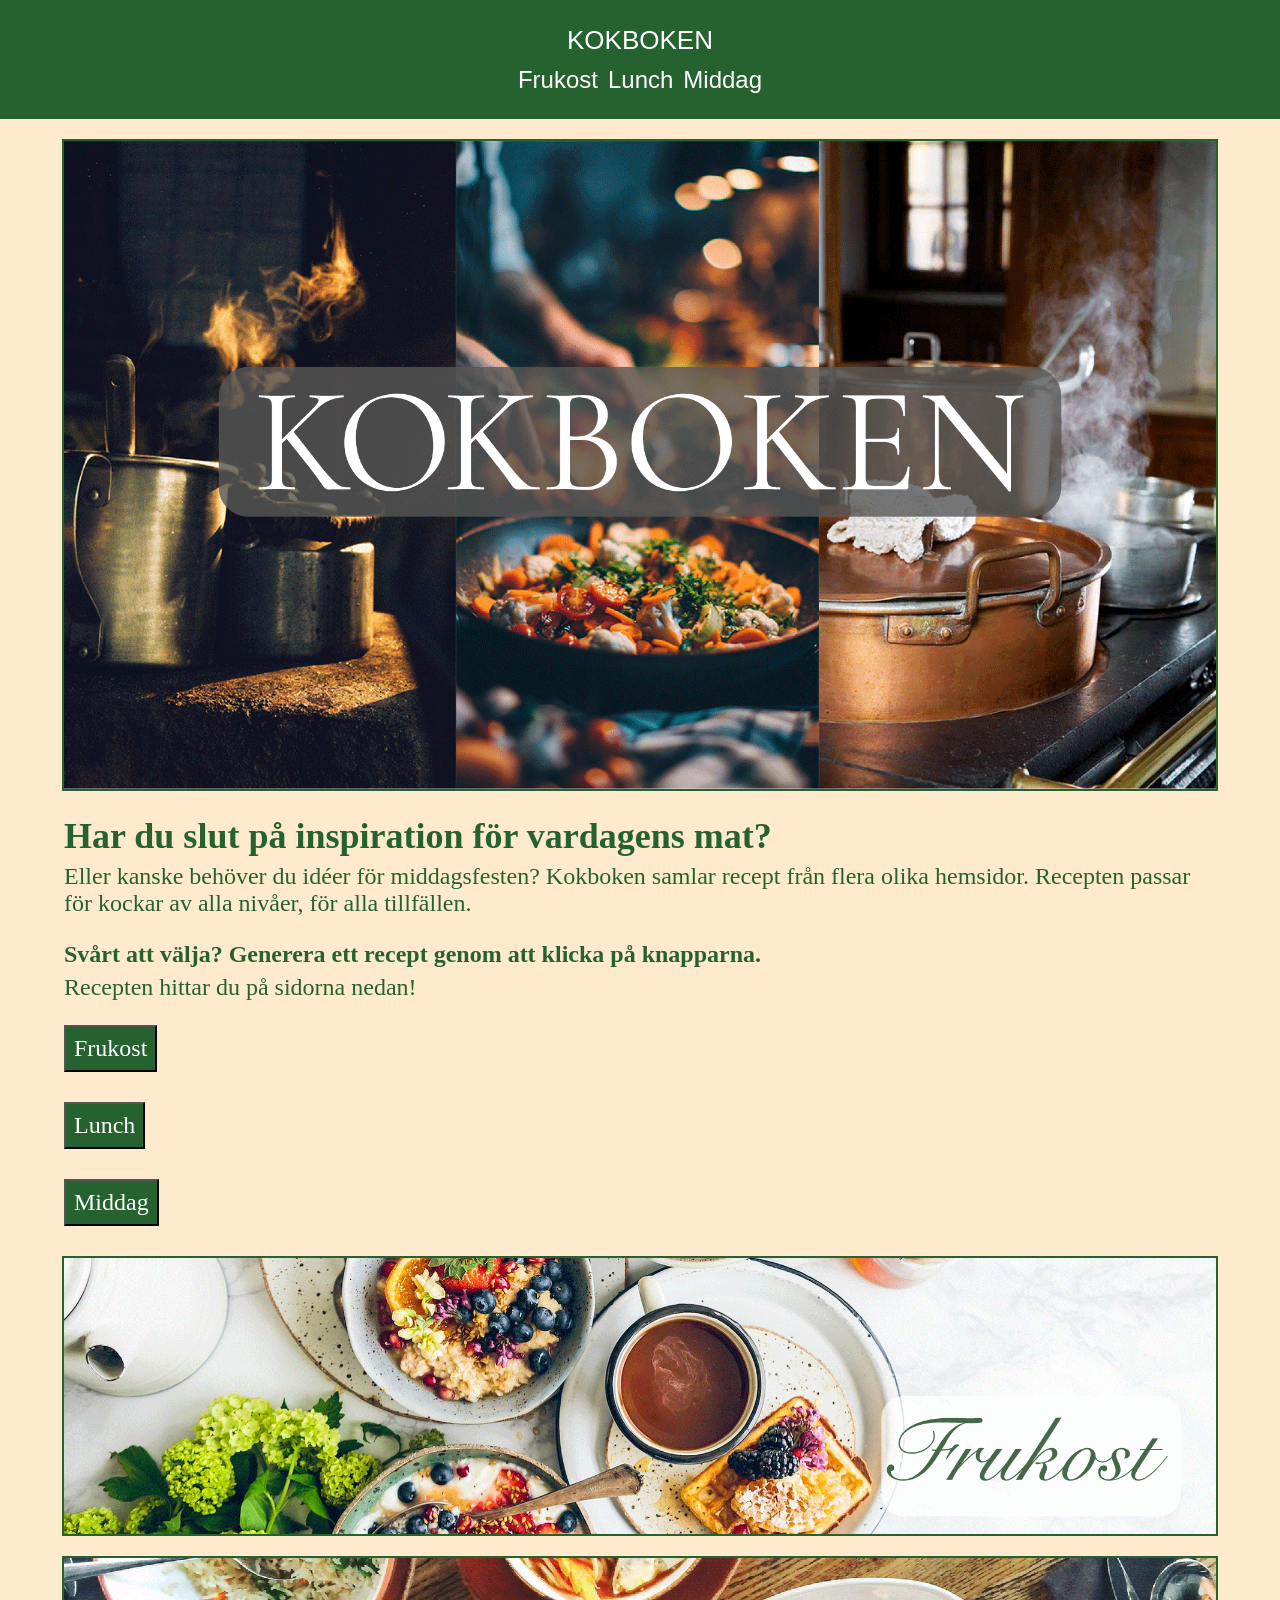
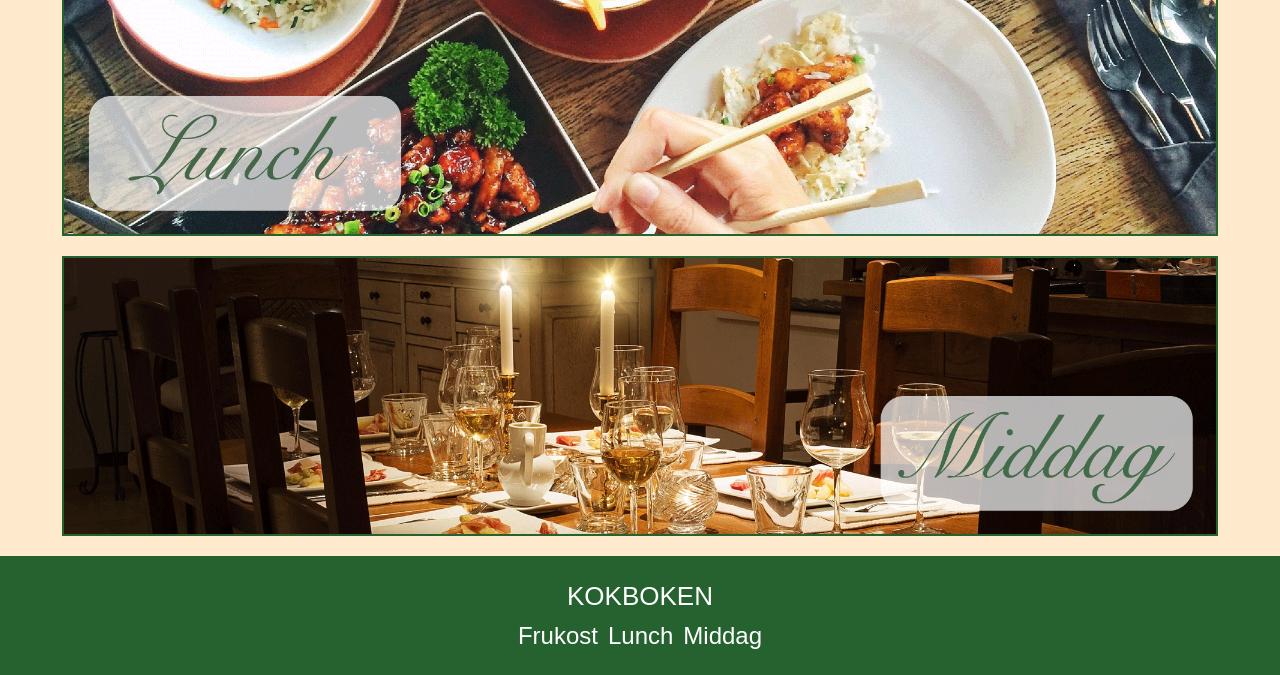
<file: index.html>
<!DOCTYPE html>
<html lang="sv"> <!--språk-->
<head>
    <title>Kokboken - recept för frukost, lunch och middag</title> <!--titeln i fliken-->
    <link rel="stylesheet" href="Styles.CSS"> <!--länkar till CSS-->
    <meta charset="UTF-8">
    <meta name="viewport" content="width=device-width, initial-scale=1.0">
    <link rel="icon" href="kitchen-utensils.png" sizes="any"> <!--skapar flik-ikon-->
    <meta name="viewport" content="width=device-width, initial-scale=1.0"> <!--för mobilanpassning-->
</head>
<body>   
    <header>
        <a href="index.html" id="Kokboken-hem">KOKBOKEN</a>
        <nav class="meny">
            <a href="frukost.html">Frukost</a> <!--länkar till frukost-->
            <a href="lunch.html">Lunch</a> <!--länkar till lunch-->
            <a href="middag.html">Middag</a> <!--länkar till middag-->
        </nav>
        
    </header>
<main>
<img id="kokboken" src="Webbklar.gif" alt="Bild som visar matlagning i tre steg">

<h1>Har du slut på inspiration för vardagens mat?</h1>
<p>Eller kanske behöver du idéer för middagsfesten? Kokboken samlar recept från flera olika hemsidor. Recepten passar för kockar av alla nivåer, för alla tillfällen.</p>
<h2 id="random">Svårt att välja? Generera ett recept genom att klicka på knapparna.</h1>
<p>Recepten hittar du på sidorna nedan!</p>

<!--knappar som genererar olika texter/recept-->
<button id="knapp">Frukost</button> 
<button id="knapp2">Lunch</button>
<button id="knapp3">Middag</button>

    <img src="frukost.webb.gif" alt="Bild på uppdukad frukost" id="Frukost-bild" style="cursor: pointer;">

    
    <img src="Lunch.webb.gif" alt="Bild på uppdukad lunch" id="Lunch-bild" style="cursor: pointer;">

    
    <img src="Middag.webb.gif" alt="Bild på uppdukad middag" id="Middag-bild" style="cursor: pointer;">
    

</main>
<footer> <!--längst ner på sidan-->
    <a href="index.html" id="Kokboken-hem">KOKBOKEN</a>
        <nav class="meny">
            <a href="frukost.html">Frukost</a>
            <a href="lunch.html">Lunch</a>
            <a href="middag.html">Middag</a>
        </nav>

</footer>

<script src="script.js"></script> <!--länkar till javascript-->
</body>

</html>
</file>
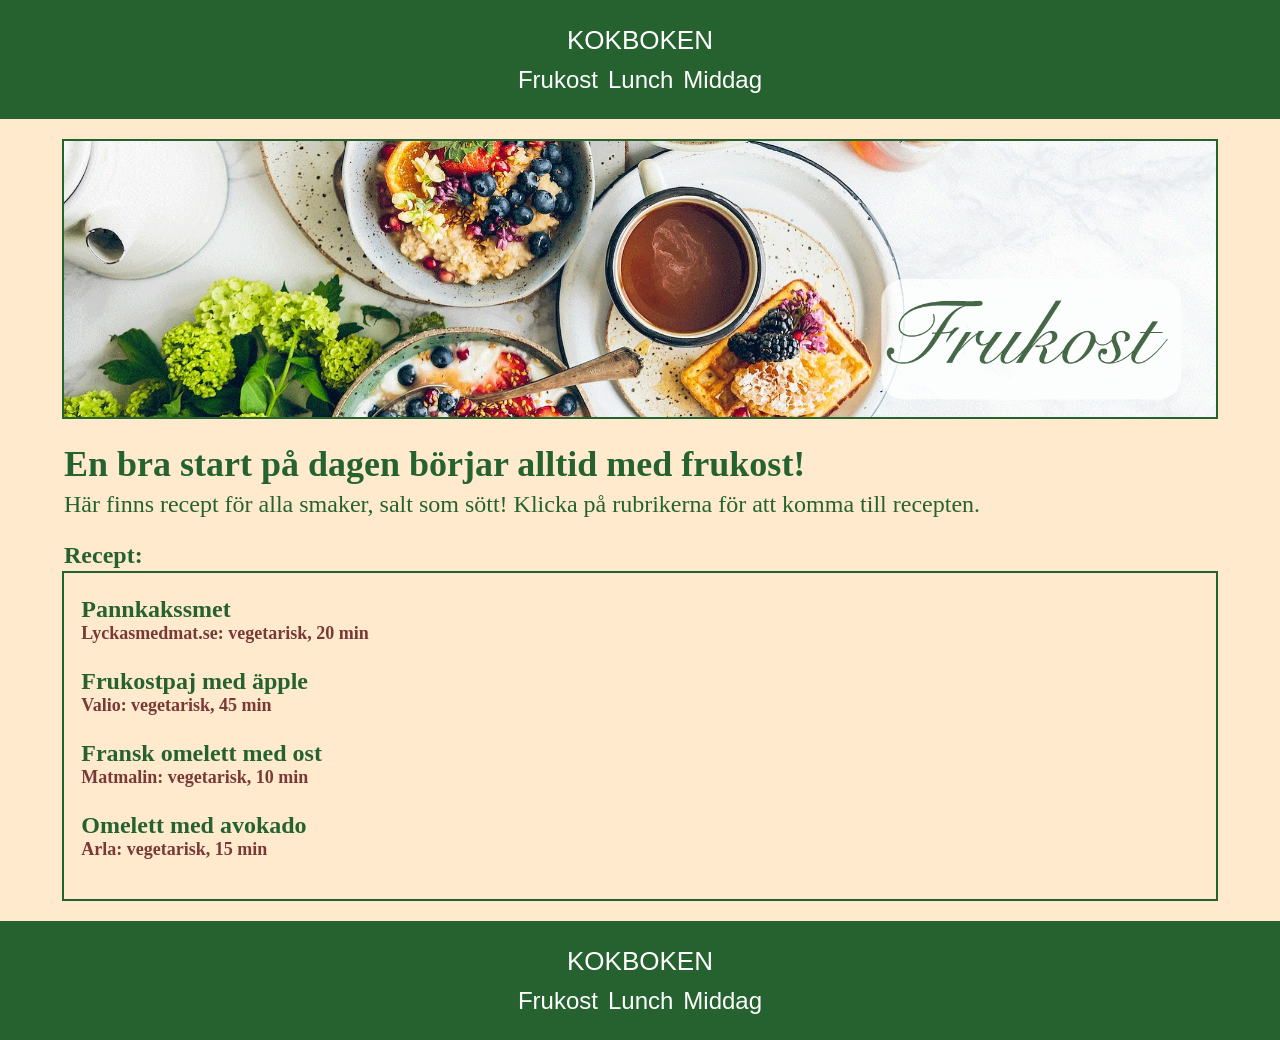
<file: frukost.html>
<!DOCTYPE html>
<html lang="sv">
<head>
    <link rel="stylesheet" href="Styles.CSS">
    <meta charset="UTF-8">
    <meta name="viewport" content="width=device-width, initial-scale=1.0">
    <title>Kokboken - recept för frukost, lunch och middag</title>
    <meta name="viewport" content="width=device-width, initial-scale=1.0"><!---mobilanpassning-->
</head>
<body>
   <header>
        <a href="index.html" id="Kokboken-hem">KOKBOKEN</a>
        <nav class="meny">
            <a href="frukost.html">Frukost</a>
            <a href="lunch.html">Lunch</a>
            <a href="middag.html">Middag</a>
        </nav>
        
    </header>
<main>
<img src="frukost.webb.gif" alt="Bild på uppdukad frukost">
<h1>En bra start på dagen börjar alltid med frukost!</h2>
    <p>Här finns recept för alla smaker, salt som sött! Klicka på rubrikerna för att komma till recepten.</p>

<h2>Recept:</h2>

<div class="text-box"> <!--"ramar in" recepten-->

<h3>
    <a href="https://www.lyckasmedmat.se/blog/pannkakssmet-n366">Pannkakssmet</a> <!--tar en vidare till recept (respektive rubrik)-->
</h3>
<h4>Lyckasmedmat.se: vegetarisk, 20 min</h4>

<h3>
    <a href="https://www.valio.se/recept/frukostpaj-med-apple/">Frukostpaj med äpple</a>

</h3>
<h4>Valio: vegetarisk, 45 min</h4>

<h3>
    <a href="https://www.matmalin.se/recept-pa-omelett-fransk/">Fransk omelett med ost</a>
</h3>
<h4>Matmalin: vegetarisk, 10 min</h4>

<h3>
    <a href="https://www.arla.se/recept/omelett-med-avokado/">Omelett med avokado</a>
</h3>
<h4>Arla: vegetarisk, 15 min</h4>

</div>
</main>
    <footer>
    <a href="index.html" id="Kokboken-hem">KOKBOKEN</a>
        <nav class="meny">
            <a href="frukost.html">Frukost</a>
            <a href="lunch.html">Lunch</a>
            <a href="middag.html">Middag</a>
        </nav>

</footer>

<script src="script.js"></script>

</body>
</html>
</file>
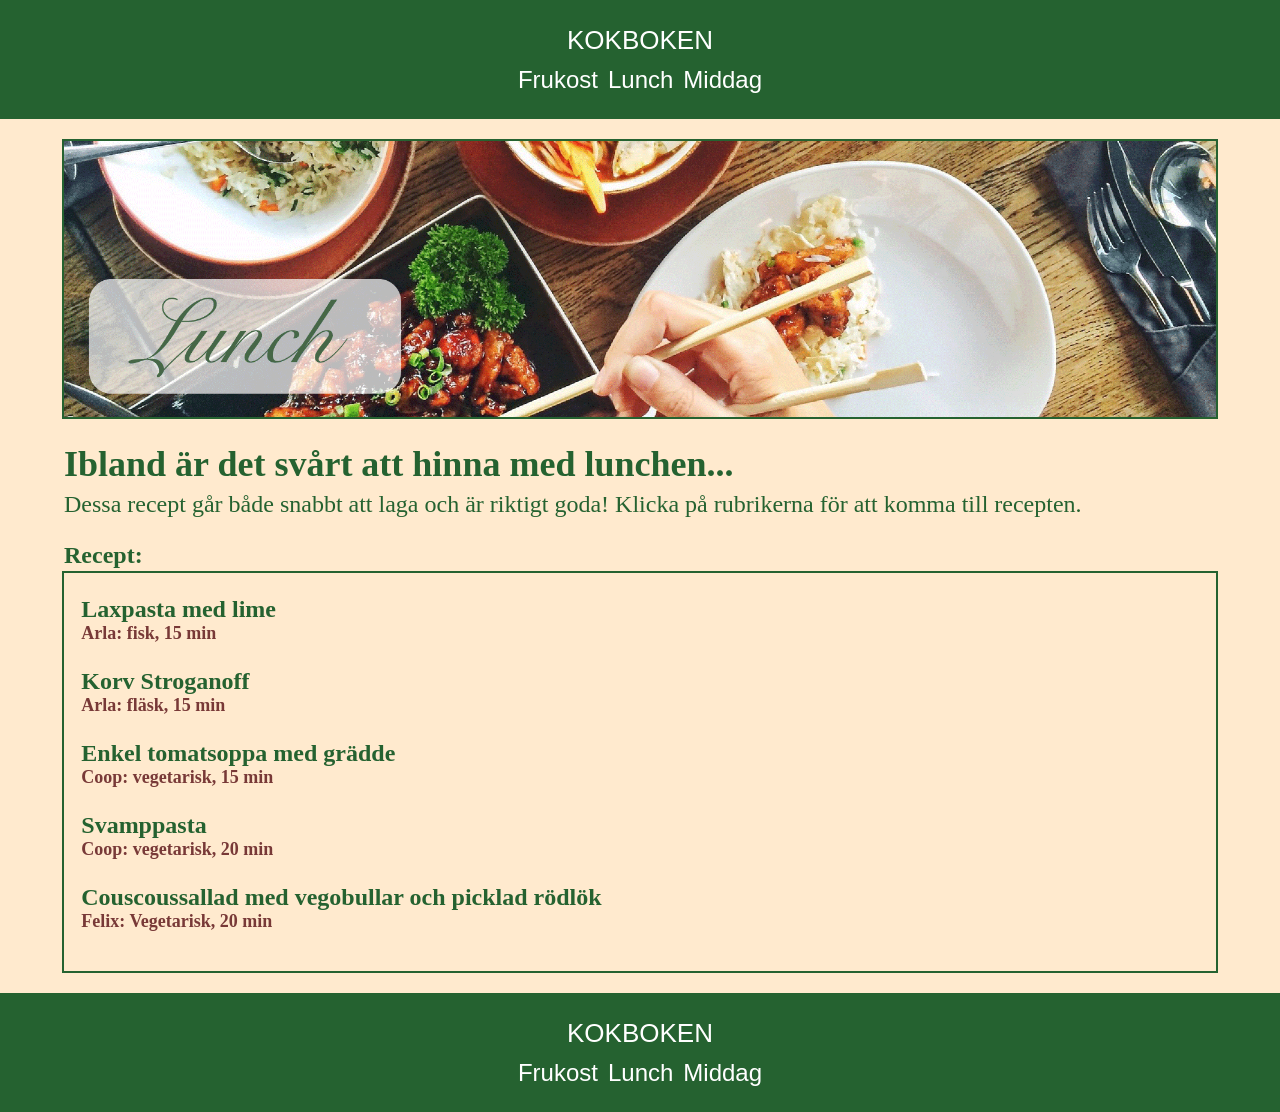
<file: lunch.html>
<!DOCTYPE html>
<html lang="sv">
<head>
    <link rel="stylesheet" href="Styles.CSS">
    <meta charset="UTF-8">
    <meta name="viewport" content="width=device-width, initial-scale=1.0">
    <title>Kokboken - recept för frukost, lunch och middag</title>
    <meta name="viewport" content="width=device-width, initial-scale=1.0"><!---mobilanpassning-->
</head>
<body>
     <header>
        <a href="index.html" id="Kokboken-hem">KOKBOKEN</a>
        <nav class="meny">
            <a href="frukost.html">Frukost</a>
            <a href="lunch.html">Lunch</a>
            <a href="middag.html">Middag</a>
        </nav>
        
    </header>
<main>
    <img src="Lunch.webb.gif" alt="Bild på uppdukad lunch">
<h1>Ibland är det svårt att hinna med lunchen... </h1>
<p>Dessa recept går både snabbt att laga och är riktigt goda! Klicka på rubrikerna för att komma till recepten.</p>
<h2>Recept:</h2>

<div class="text-box"> <!--"ramar in" texten-->

<h3>
    <a href="https://www.arla.se/recept/laxpasta-med-lime/">Laxpasta med lime</a> <!--länkar till recept-->
</h3>
<h4>Arla: fisk, 15 min</h4>

<h3>
    <a href="https://www.arla.se/recept/korv-stroganoff/">Korv Stroganoff</a>
</h3>
<h4>Arla: fläsk, 15 min</h4>

<h3>
    <a href="https://www.coop.se/recept/enkel-tomatsoppa-med-gradde/">Enkel tomatsoppa med grädde</a>
</h3>
<h4>Coop: vegetarisk, 15 min</h4>

<h3>
    <a href="https://www.coop.se/recept/svamppasta/">Svamppasta</a>
</h3>
<h4>Coop: vegetarisk, 20 min</h4>

<h3>
    <a href="https://www.felix.se/recept/fargglad-couscoussallad-med-vegobullar-och-picklad-rodlok/">Couscoussallad med vegobullar och picklad rödlök</a>
</h3>
<h4>Felix: Vegetarisk, 20 min</h4>

</div>
</main>
    <footer>
    <a href="index.html" id="Kokboken-hem">KOKBOKEN</a>
        <nav class="meny">
            <a href="frukost.html">Frukost</a>
            <a href="lunch.html">Lunch</a>
            <a href="middag.html">Middag</a>
        </nav>

</footer>
<script src="script.js"></script>
</body>
</html>
</file>
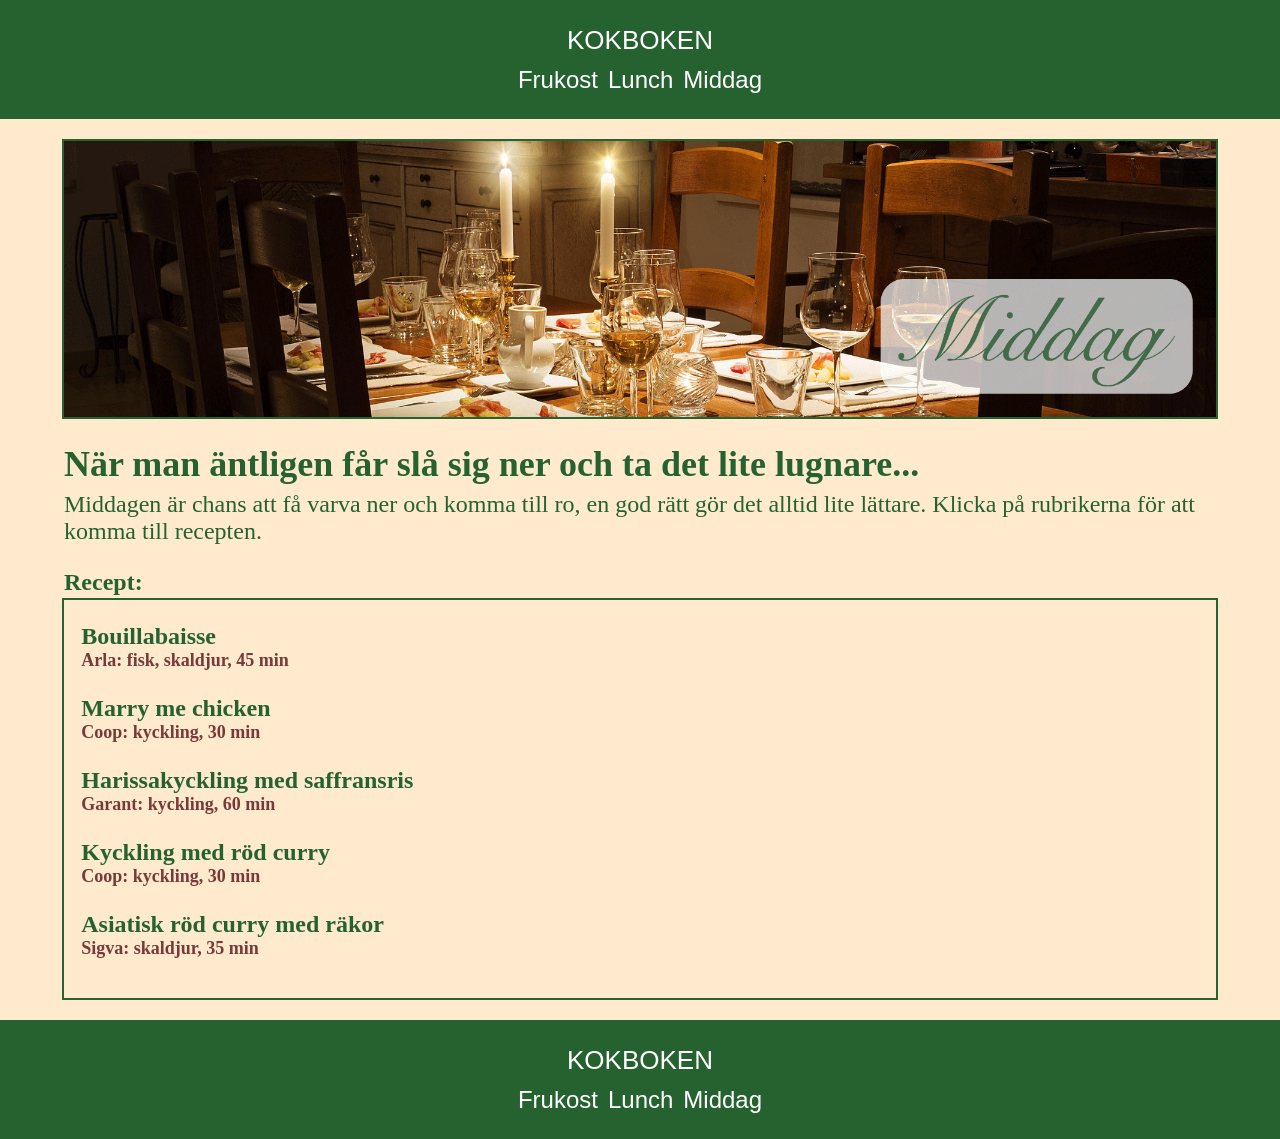
<file: middag.html>
<!DOCTYPE html>
<html lang="sv">
<head>
    <link rel="stylesheet" href="Styles.CSS">
    <meta charset="UTF-8">
    <meta name="viewport" content="width=device-width, initial-scale=1.0">
    <title>Kokboken - recept för frukost, lunch och middag</title>
    <meta name="viewport" content="width=device-width, initial-scale=1.0"><!---mobilanpassning-->
</head>
<body>
<header>
        <a href="index.html" id="Kokboken-hem">KOKBOKEN</a>
        <nav class="meny">
            <a href="frukost.html">Frukost</a>
            <a href="lunch.html">Lunch</a>
            <a href="middag.html">Middag</a>
        </nav>
        
    </header>
<main>
<img src="Middag.webb.gif" alt="Bild på uppdukad middag">
<h1>När man äntligen får slå sig ner och ta det lite lugnare...</h1>
<p>Middagen är chans att få varva ner och komma till ro, en god rätt gör det alltid lite lättare. Klicka på rubrikerna för att komma till recepten.</p>

<h2>Recept:</h2>
<div class="text-box"> <!--ramar in texten-->

<h3>
    <a href="https://www.arla.se/recept/bouillabaisse/">Bouillabaisse</a> <!--länkar till recept-->
</h3>
<h4>Arla: fisk, skaldjur, 45 min</h4>

<h3>
    <a href="https://www.coop.se/recept/marry-me-chicken/">Marry me chicken</a>
</h3>
<h4>Coop: kyckling, 30 min</h4>

<h3>
    <a href="https://www.garantskafferiet.se/garanterat-goda-recept/harissakyckling-med-saffransris/">Harissakyckling med saffransris</a>
</h3>
<h4>Garant: kyckling, 60 min</h4>

<h3>
    <a href="https://www.coop.se/recept/kyckling-med-rod-curry/">Kyckling med röd curry</a>
</h3>
<h4>Coop: kyckling, 30 min</h4>

<h3>
    <a href="https://sigva.se/recept/asiatisk-rod-curry-med-rakor/">Asiatisk röd curry med räkor</a>
</h3>
<h4>Sigva: skaldjur, 35 min</h4>

</div>
</main>
 <footer>
    <a href="index.html" id="Kokboken-hem">KOKBOKEN</a>
        <nav class="meny">
            <a href="frukost.html">Frukost</a>
            <a href="lunch.html">Lunch</a>
            <a href="middag.html">Middag</a>
        </nav>

</footer>
</body>
</html>
</file>
<file: Styles.CSS>
html{
    scrollbar-width: thin; /*gör scrollbar tunnare*/
    scroll-behavior: smooth; /*gör scroll "smidigare"*/
    
}
img{
    max-width: 90%; /*talar om hur mycket av skärmen den får ta*/
    height: auto;
    display: block; /*bilden hamnar på egen rad och respekterar angivna mått*/
    margin-left: auto;/*centrerar bild*/
    margin-right: auto;/*centrerar bild*/
    margin-top: 20px;/*skapar luft från det som är över bilden*/
    margin-bottom: 20px;/*skapar luft från det som är under bilden*/
    border: 2px solid; color:rgb(37, 98, 48); /*kant på bilder*/
    /*gäller alla bilder*/
}

body{
    background-color: rgb(255, 234, 206); /*bakgrundsfärg*/
    margin: 0; /*hemsidan sträcker sig ända ut i kanterna*/
}


header, footer{
    display: flex; /*header och footer följer med i hur man förminskar/förstorar webbläsaren*/
    flex-direction: column;
    align-items: center;
    gap: 10px;
    background-color: rgb(37, 98, 48); /*bakgrundsfärg*/

    padding-left: 50px; /*space till texten/storleken av blocket*/
    padding-right: 50px;
    padding-top: 25px;
    padding-bottom: 25px;
    margin: 0px; /*blocket går ända ut i kanterna*/
    
}



#Kokboken-hem { /*styling av "KOKBOKEN" i hörnet av header/footer*/
    font-size: 26px; /*storlek*/
    color: rgb(255, 255, 255); /*färg*/
    text-decoration: none; /*tar bort linje under länk*/
    font-family: Arial, Helvetica, sans-serif; /*typsnitt*/

}

nav a{ /*styling av länkar till höger i header/footer*/
    font-size: 24px; /*storlek*/
    font-family: Arial, Helvetica, sans-serif; /*typsnitt*/
    color: rgb(255, 255, 255); /*färg*/
    text-decoration: none; /*tar bort linje under länkar*/
}

.meny{
    display: flex; 
    align-items: center;
    gap: 10px; /*space mellan a-tags i header/footer*/
}

h1{ /*styling av h1*/
    max-width: 90%;
    margin-left: auto;
    margin-right: auto;
    margin-bottom: 6px;
    color: #256230;
    font-family: 'Times New Roman', Times, serif;
    font-size: 36px;
}

p{ /*styling av paragraph*/
    max-width: 90%;
    margin-left: auto;
    margin-right: auto;
    margin-top: 6px;
    color: #256230;
    font-size: 24px;
    font-family: 'Times New Roman', Times, serif
}

.text-box{ /*styling av ramen som recepten ligger i*/
    border: 2px solid #256230; /*skapar kant, storlek, färg*/
    max-width: 90%;
    margin-left: auto;
    margin-right: auto;
    margin-bottom: 20px;
    padding-top: 5px;
    padding-bottom: 15px;

}

h3{ /*styling av h3*/
    max-width: 97%;
    margin-left: auto;
    margin-right: auto;
    margin-bottom: 0; /*minskar avståndet till underliggande text*/
    font-size: 18px;
    font-family: 'Times New Roman', Times, serif
}


h2{/*styling av h2*/
    max-width: 90%;
    color: #256230;
    margin-left: auto;
    margin-right: auto;
    margin-bottom: 2px;
    text-decoration: none;
    font-size: 24px;
    font-family: cursive; /*kursivt typsnitt*/
}

h4{/*styling av h4*/
    max-width: 97%;
    margin-left: auto;
    margin-right: auto;
    margin-top: 0;
    font-size: 18px;
    color: #702e2ef0
}
a{/*styling av a-tags/länkar*/
    text-decoration: none; /*tar bort streck under tags*/
    font-size: 24px;
    color: rgb(37, 98, 48)
}

button{/*knappar som genererar recept*/
    font-size: 24px; /*storlek på texten*/
    font-family: 'Times New Roman', Times, serif; /*typsnitt*/
    display: flex;
    max-width: 90%;
    margin-bottom: 30px;
    margin-top: 20px;
    margin-left: 5%;
    padding: 8px; /*skapar luft inuti blocken text till kant*/
    background-color: #256230; /*bakgrundsfärg*/
    color: white; /*text-färg*/
}

#random{/*ändring av andra rubriken på förstasidan*/
     max-width: 90%;
    margin-left: auto;
    margin-right: auto;
    margin-bottom: 6px;
    color: #256230;
    font-size: 24px;
    font-family: 'Times New Roman', Times, serif;
}
</file>
